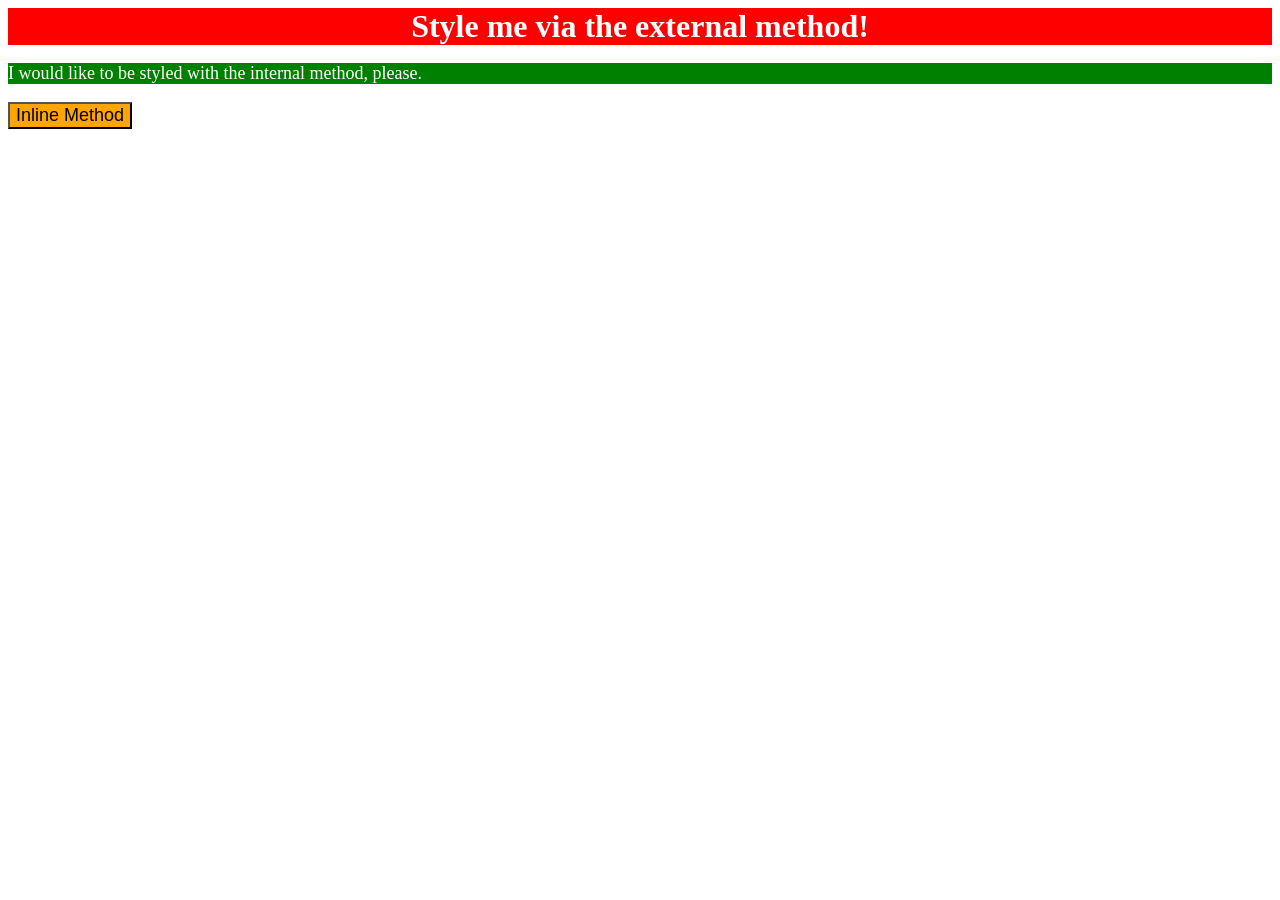
<file: foundations/intro-to-css/01-css-methods/index.html>
<!DOCTYPE html>
<html lang="en">
  <head>
    <meta charset="UTF-8">
    <meta http-equiv="X-UA-Compatible" content="IE=edge">
    <meta name="viewport" content="width=device-width, initial-scale=1.0">
    <title>Methods for Adding CSS</title>
<link rel="stylesheet" href="./style.css">
<style>
    p {
        background-color: green;
color: white;
font-size: 18px;
    }
</style>
  </head>
  <body>
    <div>Style me via the external method!</div>
    <p>I would like to be styled with the internal method, please.</p>
<button style="background-color: orange; font-size: 18px;">Inline Method</button>
  </body>
</html>
</file>
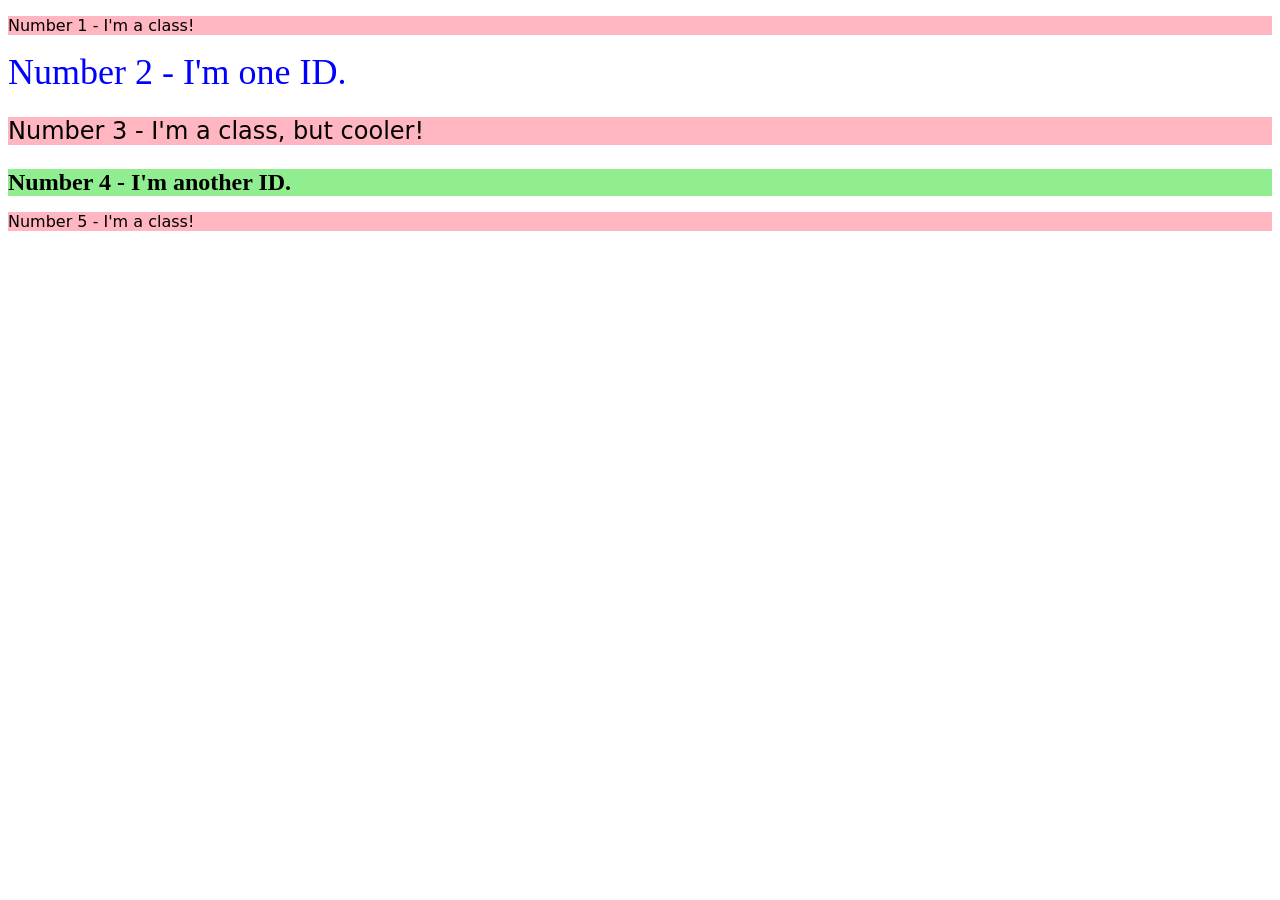
<file: foundations/intro-to-css/02-class-id-selectors/index.html>
<!DOCTYPE html>
<html lang="en">
  <head>
    <meta charset="UTF-8">
    <meta http-equiv="X-UA-Compatible" content="IE=edge">
    <meta name="viewport" content="width=device-width, initial-scale=1.0">
    <title>Class and ID Selectors</title>
    <link rel="stylesheet" href="style.css">
  </head>
  <body>
<p class="odd">Number 1 - I'm a class!</p>
<div id="second">Number 2 - I'm one ID.</div>
<p class="odd cooler">Number 3 - I'm a class, but cooler!</p>
<div id="fourth">Number 4 - I'm another ID.</div>
<p class="odd">Number 5 - I'm a class!</p>
  </body>
</html>
</file>
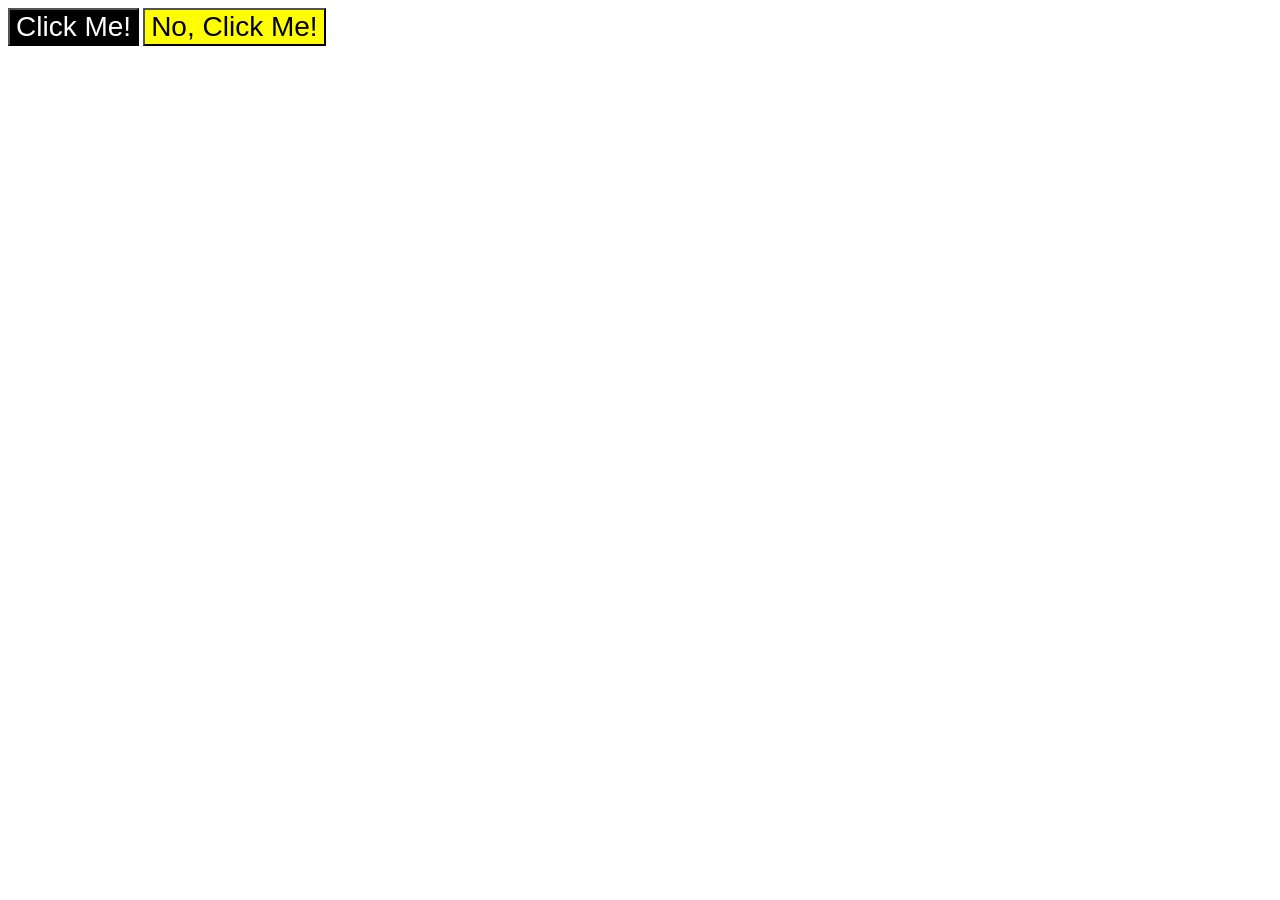
<file: foundations/intro-to-css/03-grouping-selectors/index.html>
<!DOCTYPE html>
<html lang="en">
  <head>
    <meta charset="UTF-8">
    <meta http-equiv="X-UA-Compatible" content="IE=edge">
    <meta name="viewport" content="width=device-width, initial-scale=1.0">
    <title>Grouping Selectors</title>
    <link rel="stylesheet" href="style.css">
  </head>
  <body>
<button class="first">Click Me!</button>
<button class="second">No, Click Me!</button>
  </body>
</html>
</file>
<file: foundations/intro-to-css/01-css-methods/style.css>
div {
    background-color: red;
color: white;
font-size: 32px;
text-align: center;
font-weight: bold;
}
</file>
<file: foundations/intro-to-css/02-class-id-selectors/style.css>
/* Add CSS Styling */

.odd {
    background-color: #ffb6c1;
    font-family: Verdana, "DejaVu Sans", sans-serif;
}

#second {
    color: #0000ff;
font-size: 36px;
}

.cooler {
    font-size: 24px;
}

#fourth {
    background-color: #90ee90;
font-size: 24px;
font-weight: bold;
}
</file>
<file: foundations/intro-to-css/03-grouping-selectors/style.css>
/* Add CSS Styling */
.first,
.second {
    font-size: 28px;
font-family: Helvetica, "Times New Roman", sans-serif;
}

.first {
    background-color: black;
    color: white;
}

.second {
    background-color: yellow;
}
</file>
